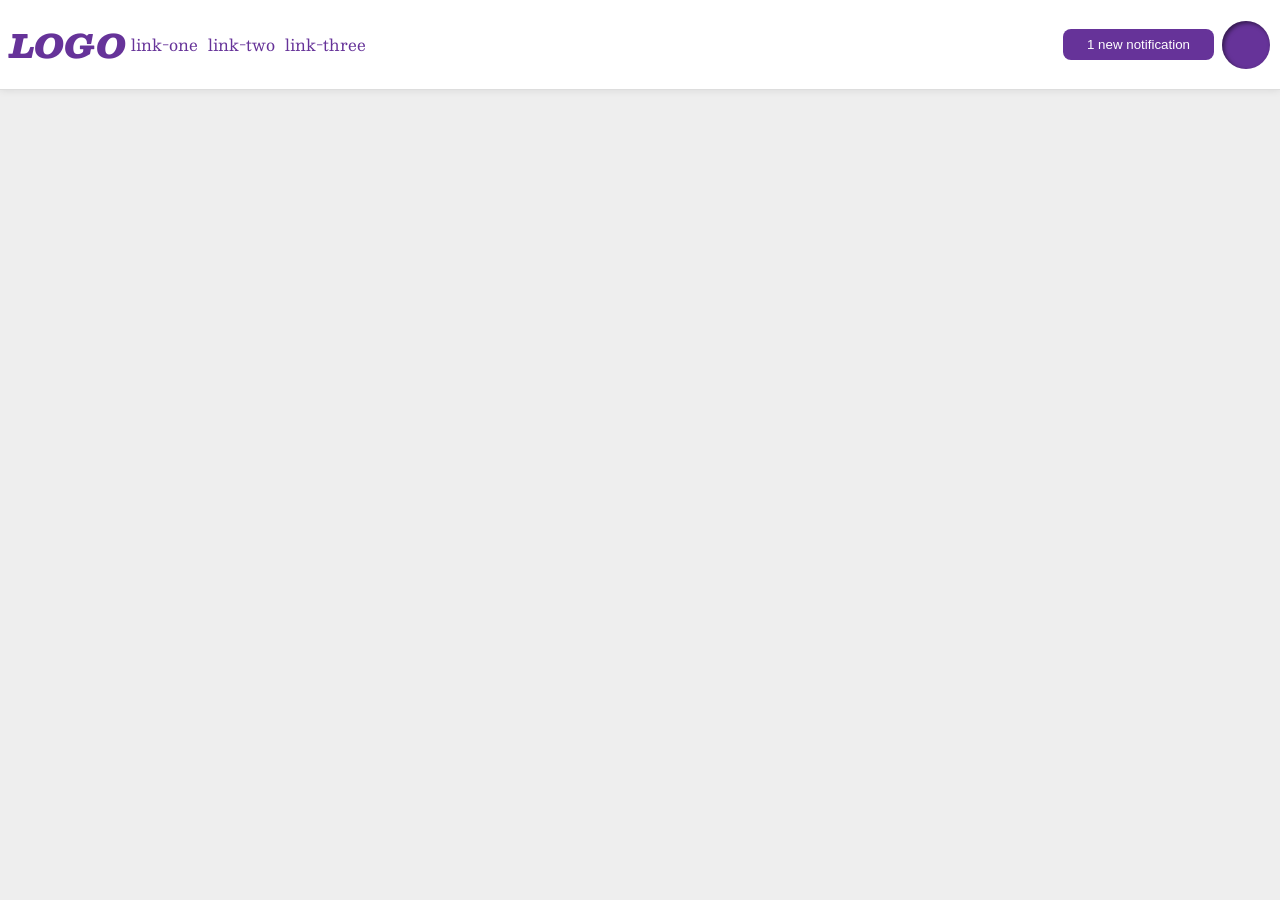
<file: foundations/flex/03-flex-header-2/index.html>
<!DOCTYPE html>
<html lang="en">

<head>
  <meta charset="UTF-8">
  <meta http-equiv="X-UA-Compatible" content="IE=edge">
  <meta name="viewport" content="width=device-width, initial-scale=1.0">
  <title>Flex Header 2</title>
  <link rel="stylesheet" href="style.css">
</head>

<body>
  <div class="header">
    <div class="left">
      <div class="logo">
        LOGO
      </div>
      <ul class="links">
        <li><a href="https://google.com">link-one</a></li>
        <li><a href="https://google.com">link-two</a></li>
        <li><a href="https://google.com">link-three</a></li>
      </ul>
    </div>
    <div class="right">
      <button class="notifications">
        1 new notification
      </button>
      <div class="profile-image"></div>
    </div>
  </div>
</body>

</html>
</file>
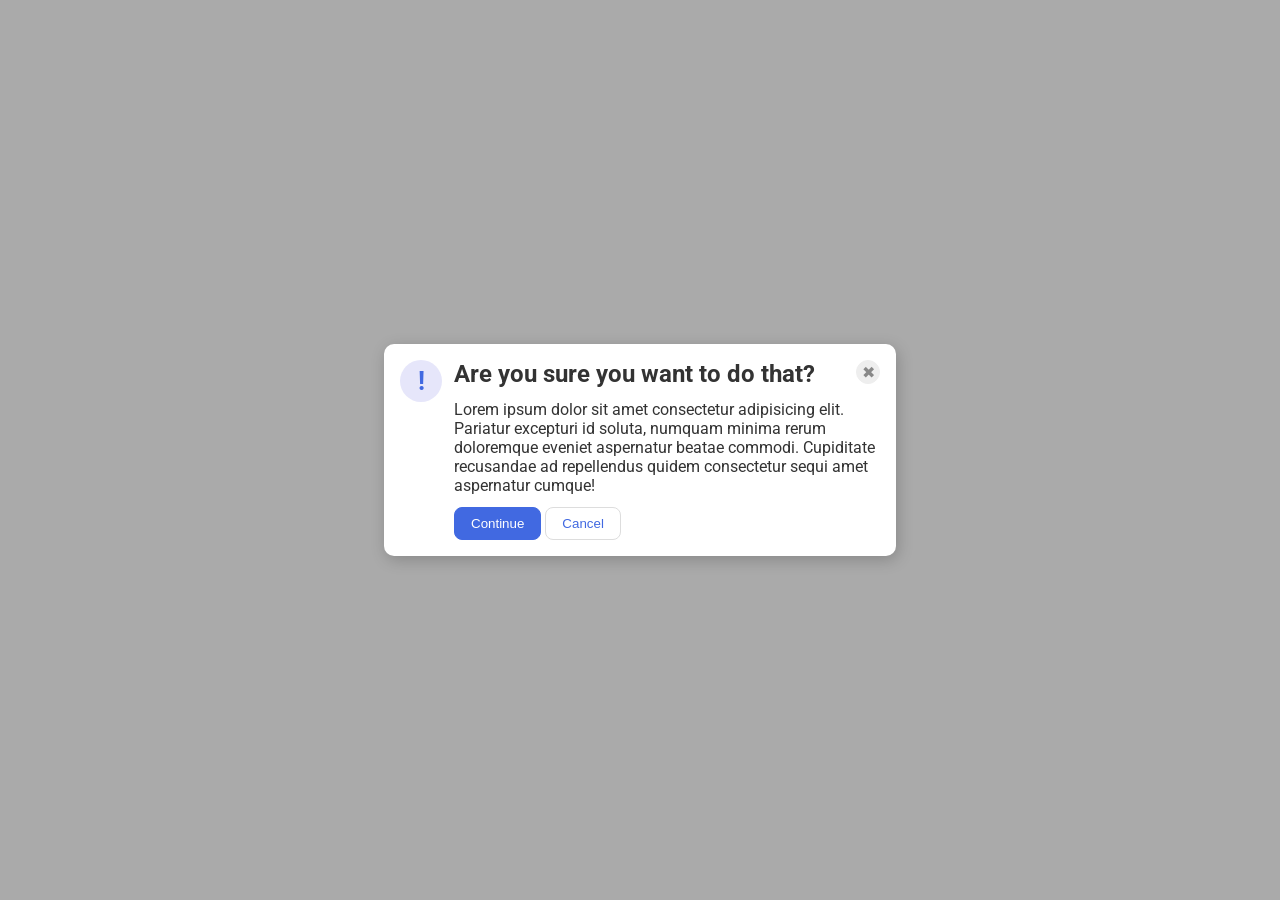
<file: foundations/flex/05-flex-modal/index.html>
<!DOCTYPE html>
<html lang="en">

<head>
  <meta charset="UTF-8">
  <meta http-equiv="X-UA-Compatible" content="IE=edge">
  <meta name="viewport" content="width=device-width, initial-scale=1.0">
  <link rel="stylesheet" href="style.css">
  <title>Modal</title>
</head>

<body>
  <div class="modal">
    <div class="icon">!</div>
    <div class="content">
      <div class="header">
        <div class="title">Are you sure you want to do that?</div>
        <button class="close-button">✖</button>
      </div>
      <div class="text">Lorem ipsum dolor sit amet consectetur adipisicing elit. Pariatur excepturi id soluta, numquam
        minima rerum doloremque eveniet aspernatur beatae commodi. Cupiditate recusandae ad repellendus quidem
        consectetur sequi amet aspernatur cumque!
      </div>
      <div class="buttons">
        <button class="continue">Continue</button>
        <button class="cancel">Cancel</button>
      </div>
    </div>
  </div>
</body>

</html>
</file>
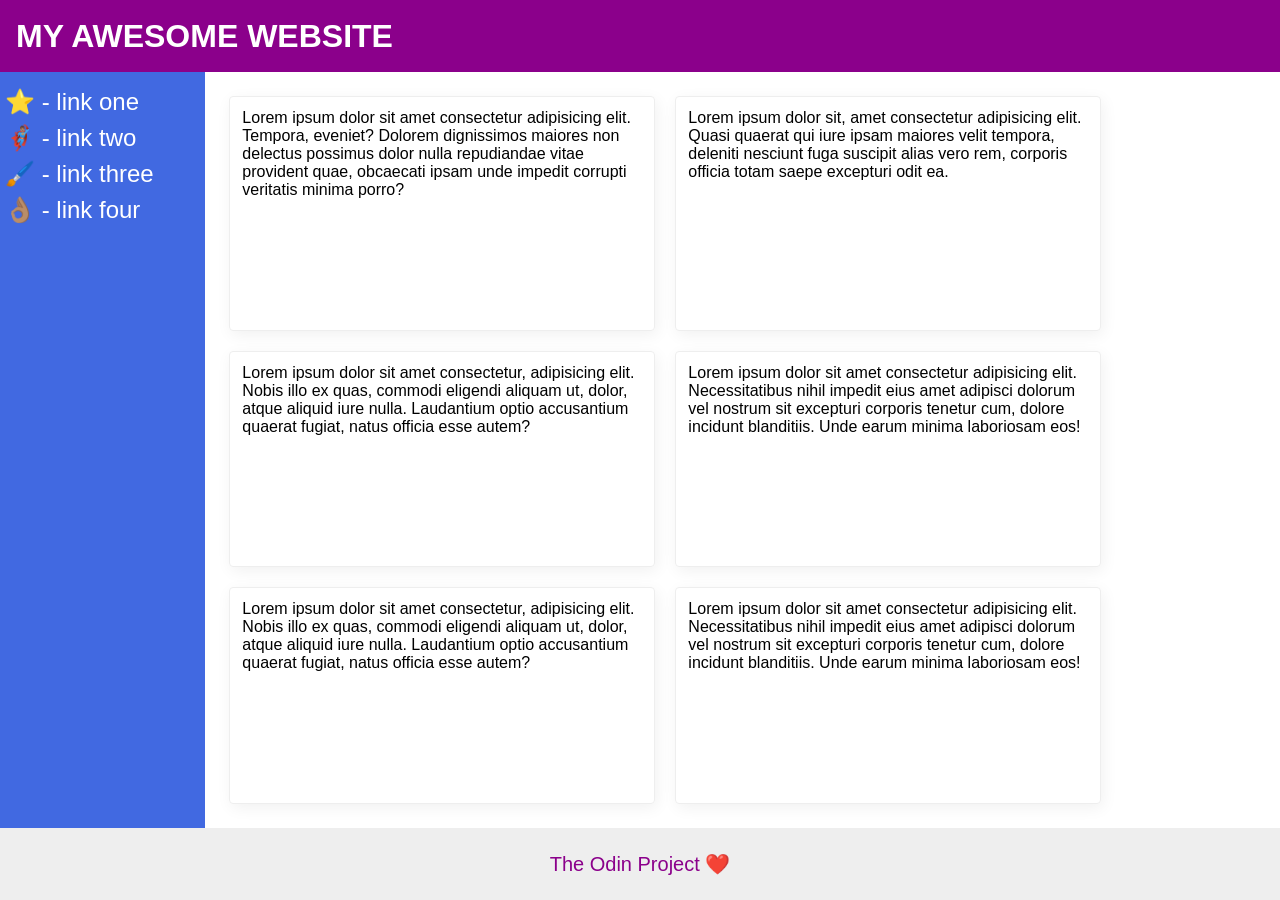
<file: foundations/flex/07-flex-layout-2/index.html>
<!DOCTYPE html>
<html lang="en">
  <head>
    <meta charset="UTF-8">
    <meta http-equiv="X-UA-Compatible" content="IE=edge">
    <meta name="viewport" content="width=device-width, initial-scale=1.0">
    <title>The Holy Grail</title>
    <link rel="stylesheet" href="style.css">
  </head>
  <body>
    <h1 class="header">MY AWESOME WEBSITE</h1>
    </div>
    
    <div class="main">
      <div class="sidebar">
        <ul>
          <li><a href="#">⭐ - link one</a></li>
          <li><a href="#">🦸🏽‍♂️ - link two</a></li>
          <li><a href="#">🖌️ - link three</a></li>
          <li><a href="#">👌🏽 - link four</a></li>
        </ul>
      </div>

      <div class ="content">
        <div class="card">Lorem ipsum dolor sit amet consectetur adipisicing elit. Tempora, eveniet? Dolorem dignissimos maiores non delectus possimus dolor nulla repudiandae vitae provident quae, obcaecati ipsam unde impedit corrupti veritatis minima porro?</div>
        <div class="card">Lorem ipsum dolor sit, amet consectetur adipisicing elit. Quasi quaerat qui iure ipsam maiores velit tempora, deleniti nesciunt fuga suscipit alias vero rem, corporis officia totam saepe excepturi odit ea.</div>
        <div class="card">Lorem ipsum dolor sit amet consectetur, adipisicing elit. Nobis illo ex quas, commodi eligendi aliquam ut, dolor, atque aliquid iure nulla. Laudantium optio accusantium quaerat fugiat, natus officia esse autem?</div>
        <div class="card">Lorem ipsum dolor sit amet consectetur adipisicing elit. Necessitatibus nihil impedit eius amet adipisci dolorum vel nostrum sit excepturi corporis tenetur cum, dolore incidunt blanditiis. Unde earum minima laboriosam eos!</div>
        <div class="card">Lorem ipsum dolor sit amet consectetur, adipisicing elit. Nobis illo ex quas, commodi eligendi aliquam ut, dolor, atque aliquid iure nulla. Laudantium optio accusantium quaerat fugiat, natus officia esse autem?</div>
        <div class="card">Lorem ipsum dolor sit amet consectetur adipisicing elit. Necessitatibus nihil impedit eius amet adipisci dolorum vel nostrum sit excepturi corporis tenetur cum, dolore incidunt blanditiis. Unde earum minima laboriosam eos!</div>
        </div>
    </div>
    
    <div class="footer">
      <p>The Odin Project ❤️</p>
    </div>
  </body>
</html>
</file>
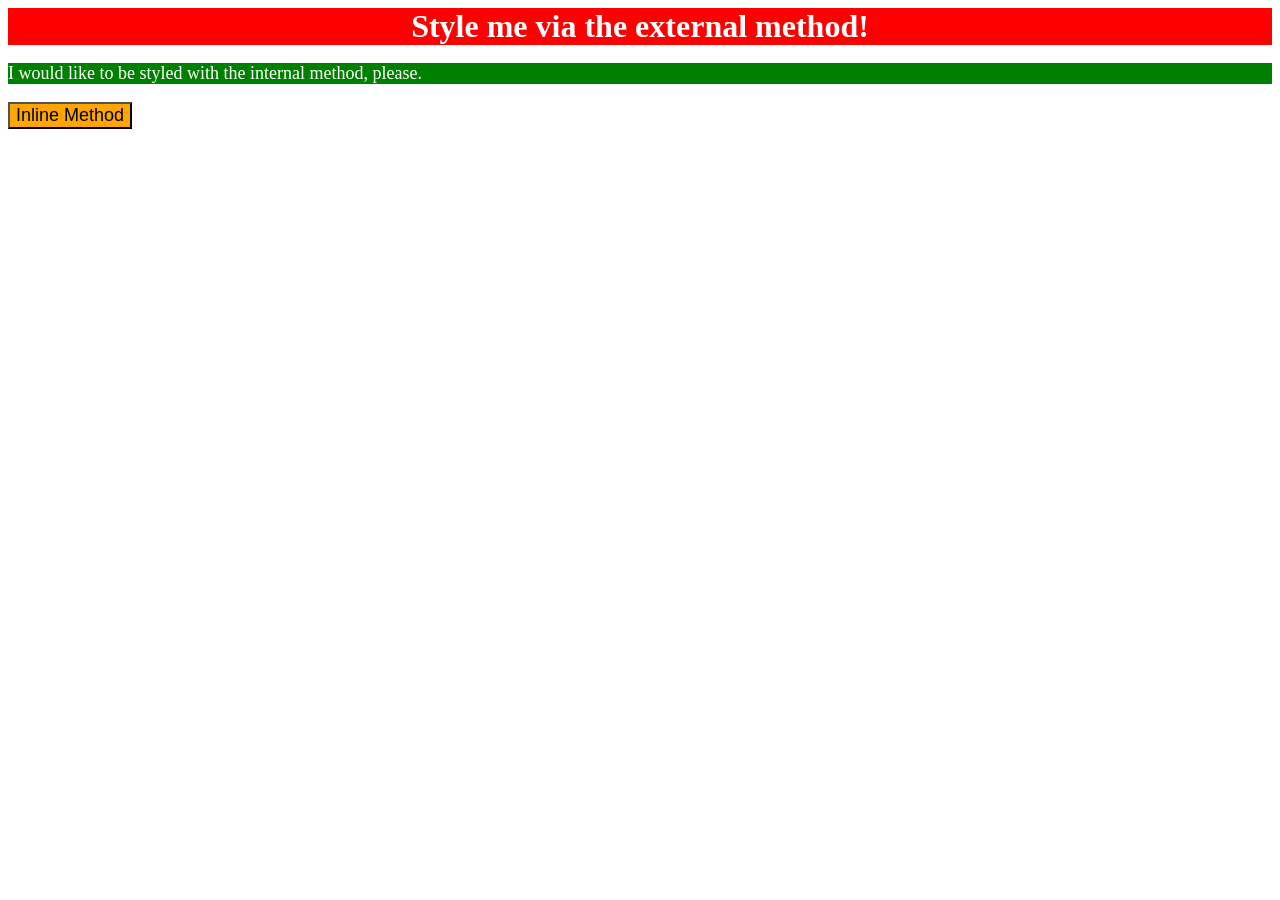
<file: foundations/intro-to-css/01-css-methods/index.html>
<!DOCTYPE html>
<html lang="en">
  <head>
    <meta charset="UTF-8">
    <meta http-equiv="X-UA-Compatible" content="IE=edge">
    <meta name="viewport" content="width=device-width, initial-scale=1.0">
    <title>Methods for Adding CSS</title>
    <link href="styles.css" rel="stylesheet">
    <style>
      p {
        background-color: green;
        color: white;
        font-size: 18px;
      }
    </style>
  </head>
  <body>
    <div>Style me via the external method!</div>
    <p>I would like to be styled with the internal method, please.</p>
    <button style="background-color: orange; font-size: 18px;">Inline Method</button>
  </body>
</html>
</file>
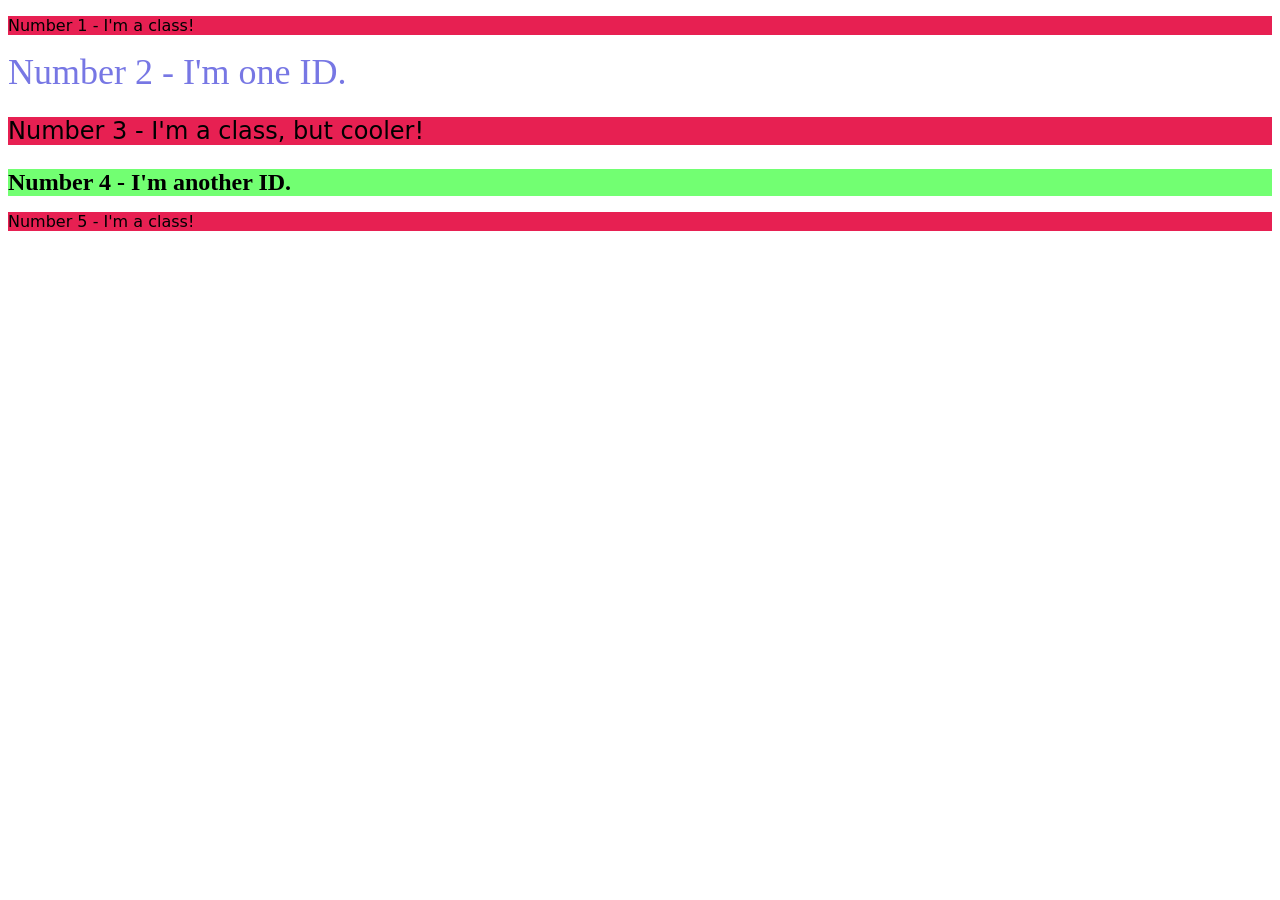
<file: foundations/intro-to-css/02-class-id-selectors/index.html>
<!DOCTYPE html>
<html lang="en">
  <head>
    <meta charset="UTF-8">
    <meta http-equiv="X-UA-Compatible" content="IE=edge">
    <meta name="viewport" content="width=device-width, initial-scale=1.0">
    <title>Class and ID Selectors</title>
    <link rel="stylesheet" href="style.css">
  </head>
  <body>
    <p class="odd">Number 1 - I'm a class!</p>
    <div id="one">Number 2 - I'm one ID.</div>
    <p class="odd cooler">Number 3 - I'm a class, but cooler!</p>
    <div id="another" class="cooler">Number 4 - I'm another ID.</div>
    <p class="odd">Number 5 - I'm a class!</p>
  </body>
</html>
</file>
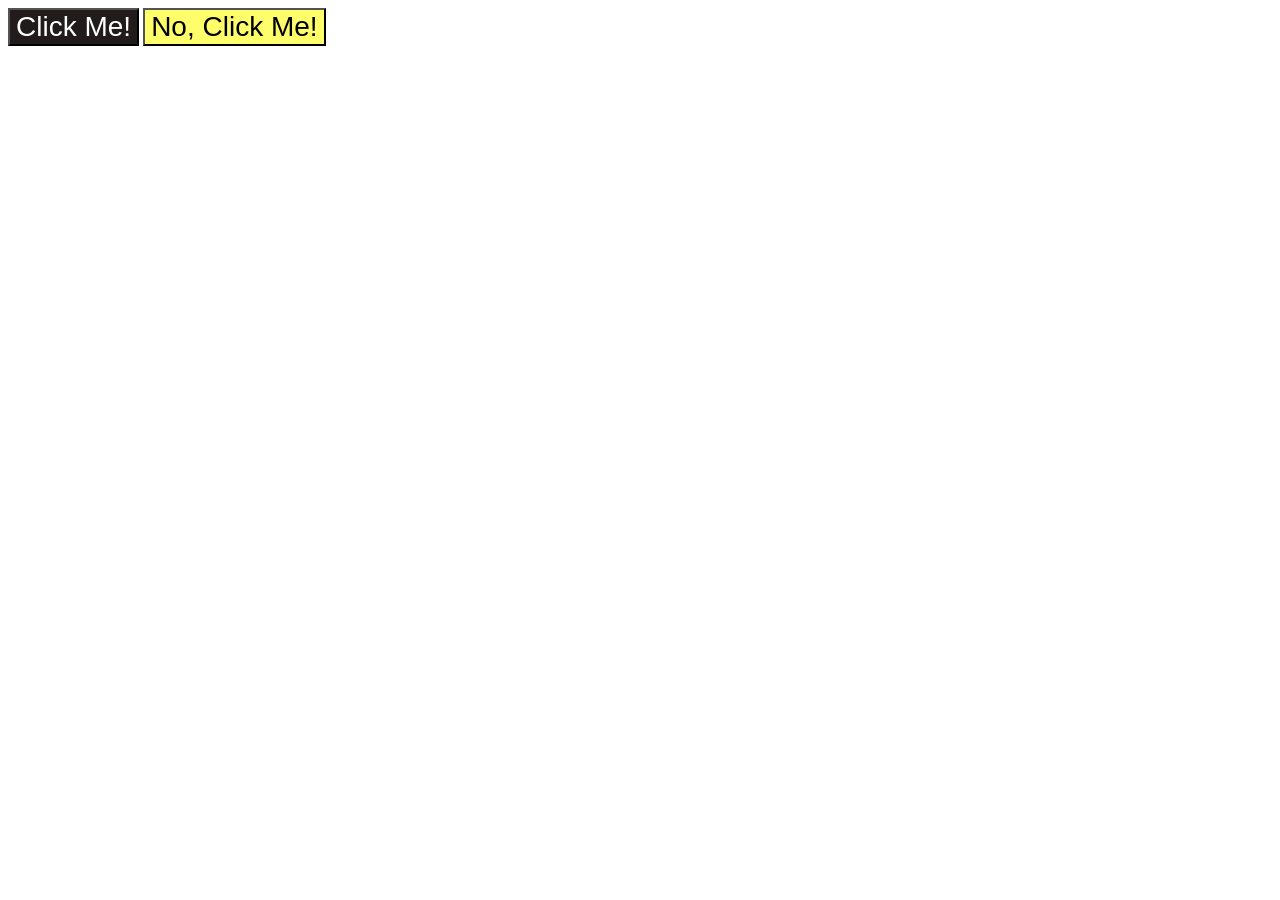
<file: foundations/intro-to-css/03-grouping-selectors/index.html>
<!DOCTYPE html>
<html lang="en">
  <head>
    <meta charset="UTF-8">
    <meta http-equiv="X-UA-Compatible" content="IE=edge">
    <meta name="viewport" content="width=device-width, initial-scale=1.0">
    <title>Grouping Selectors</title>
    <link rel="stylesheet" href="style.css">
  </head>
  <body>
    <button class="first">Click Me!</button>
    <button class="second">No, Click Me!</button>
  </body>
</html>
</file>
<file: foundations/flex/03-flex-header-2/style.css>
/* this is some magical font-importing.  
you'll learn about it later. */
@import url('https://fonts.googleapis.com/css2?family=Besley:ital,wght@0,400;1,900&display=swap');

body {
  margin: 0;
  background: #eee;
  font-family: Besley, serif;
}

.header {
  background: white;
  border-bottom: 1px solid #ddd;
  box-shadow: 0 0 8px rgba(0,0,0,.1);
  justify-content: space-between;
}

.profile-image {
  background: rebeccapurple;
  box-shadow: inset 2px 2px 4px rgba(0,0,0,.5);
  border-radius: 50%;
  width: 48px;
  height: 48px;
}

.logo {
  color: rebeccapurple;
  font-size: 32px;
  font-weight: 900;
  font-style: italic;
}

button {
  border: none;
  border-radius: 8px;
  background: rebeccapurple;
  color: white;
  padding: 8px 24px;
}

a {
  /* this removes the line under our links */
  text-decoration: none;
  color: rebeccapurple;
}

ul {
  list-style-type: none;
  gap: 10px;
}

ul,
.header,
.right,
.left {
  display: flex;
  align-items: center;
  padding: 5px;
}

.right {
  gap: 8px;
}
</file>
<file: foundations/flex/05-flex-modal/style.css>
@import url('https://fonts.googleapis.com/css2?family=Roboto:wght@400;700&display=swap');

html, body {
  height: 100%;
}

body {
  font-family: Roboto, sans-serif;
  margin: 0;
  background: #aaa;
  color: #333;
  /* I'll give you this one for free lol */
  display: flex;
  align-items: center;
  justify-content: center;
}

.modal {
  background: white;
  width: 480px;
  border-radius: 10px;
  box-shadow: 2px 4px 16px rgba(0,0,0,.2);

  display: flex;
  padding: 16px;
  gap: 12px;
}

.icon {
  color: royalblue;
  font-size: 26px;
  font-weight: 700;
  background: lavender;
  width: 42px;
  height: 42px;
  border-radius: 50%;
  display: flex;
  align-items: center;
  justify-content: center;
  flex-shrink: 0;
}

.close-button {
  background: #eee;
  border-radius: 50%;
  color: #888;
  font-weight: 400;
  font-size: 16px;
  height: 24px;
  width: 24px;
  display: flex;
  align-items: center;
  justify-content: center;
  border: 1px solid #eee;
  padding: 0;
}

button {
  cursor: pointer;
  padding: 8px 16px;
  border-radius: 8px;
}

button.continue {
  background: royalblue;
  border: 1px solid royalblue;
  color: white;
}

button.cancel {
  background: white;
  border: 1px solid #ddd;
  color: royalblue;
}

.header {
  display: flex;
  justify-content: space-between;
}

.title {
  font-size: 24px;
  font-weight: bold;
}

.content {
  display: flex;
  flex-direction: column;
  justify-content: space-between;
  gap: 12px;
}
</file>
<file: foundations/flex/07-flex-layout-2/style.css>
body {
  font-family: -apple-system, BlinkMacSystemFont, 'Segoe UI', Roboto, Oxygen, Ubuntu, Cantarell, 'Open Sans', 'Helvetica Neue', sans-serif;
  margin: 0;
  min-height: 100vh;
}

.header {
  height: 72px;
  background: darkmagenta;
  color: white;
}

.footer {
  height: 72px;
  background: #eee;
  color: darkmagenta;
}

.sidebar {
  width: 300px;
  background: royalblue;
  box-sizing: border-box;
}

.card {
  border: 1px solid #eee;
  box-shadow: 2px 4px 16px rgba(0,0,0,.06);
  border-radius: 4px;
}

body {
  display: flex;
  flex-direction: column;
  justify-content: space-between;
}

.main {
  display: flex;
  flex: auto;
}

.sidebar {
  flex: 1;
}

.sidebar ul {
  list-style: none;
  display: flex;
  flex-direction: column;
  gap: 8px;
  padding-left: 5px;
  align-items: flex-start;
}


.sidebar a {
  text-decoration: none;
  color: white;
  font-size: 24px;
}

.content {
  display: flex;
  flex-wrap: wrap;
  flex: 5;
  align-content: stretch;
  padding: 24px;
  gap: 20px;
}

.card {
  flex: 0 0 400px;
  font-size: 16px;
  padding: 12px;
}

.header {
  display: flex;
  align-items: center;
  padding-left: 16px;
  margin: 0px;
}

.footer {
  display: flex;
  align-items: center;
  justify-content: center;
  
  p {
    font-size: 20px;
  }
}
</file>
<file: foundations/intro-to-css/01-css-methods/styles.css>
div {
    background-color: red;
    font-size: 32px;
    color: white;
    text-align: center;
    font-weight: bold;
}
</file>
<file: foundations/intro-to-css/02-class-id-selectors/style.css>
/* Add CSS Styling */

.odd {
    background-color: #e72052;
    font-family: Verdana, "Dejavu Sans", sans-serif;
}

.cooler {
    font-size: 24px;
}

#one {
    color: rgb(119, 119, 228);
    font-size: 36px;
}

#another {
    background-color: rgb(114, 255, 114);
    font-weight: bold;
}
</file>
<file: foundations/intro-to-css/03-grouping-selectors/style.css>
/* Add CSS Styling */

.first {
    background-color: rgb(34, 27, 27);
    color: white;
}

.second {
    background-color: rgb(254, 254, 106);
}

.first,
.second {
    font-size: 28px;
    font-family: Helvetica, "Times New Roman", sans-serif;
}
</file>
